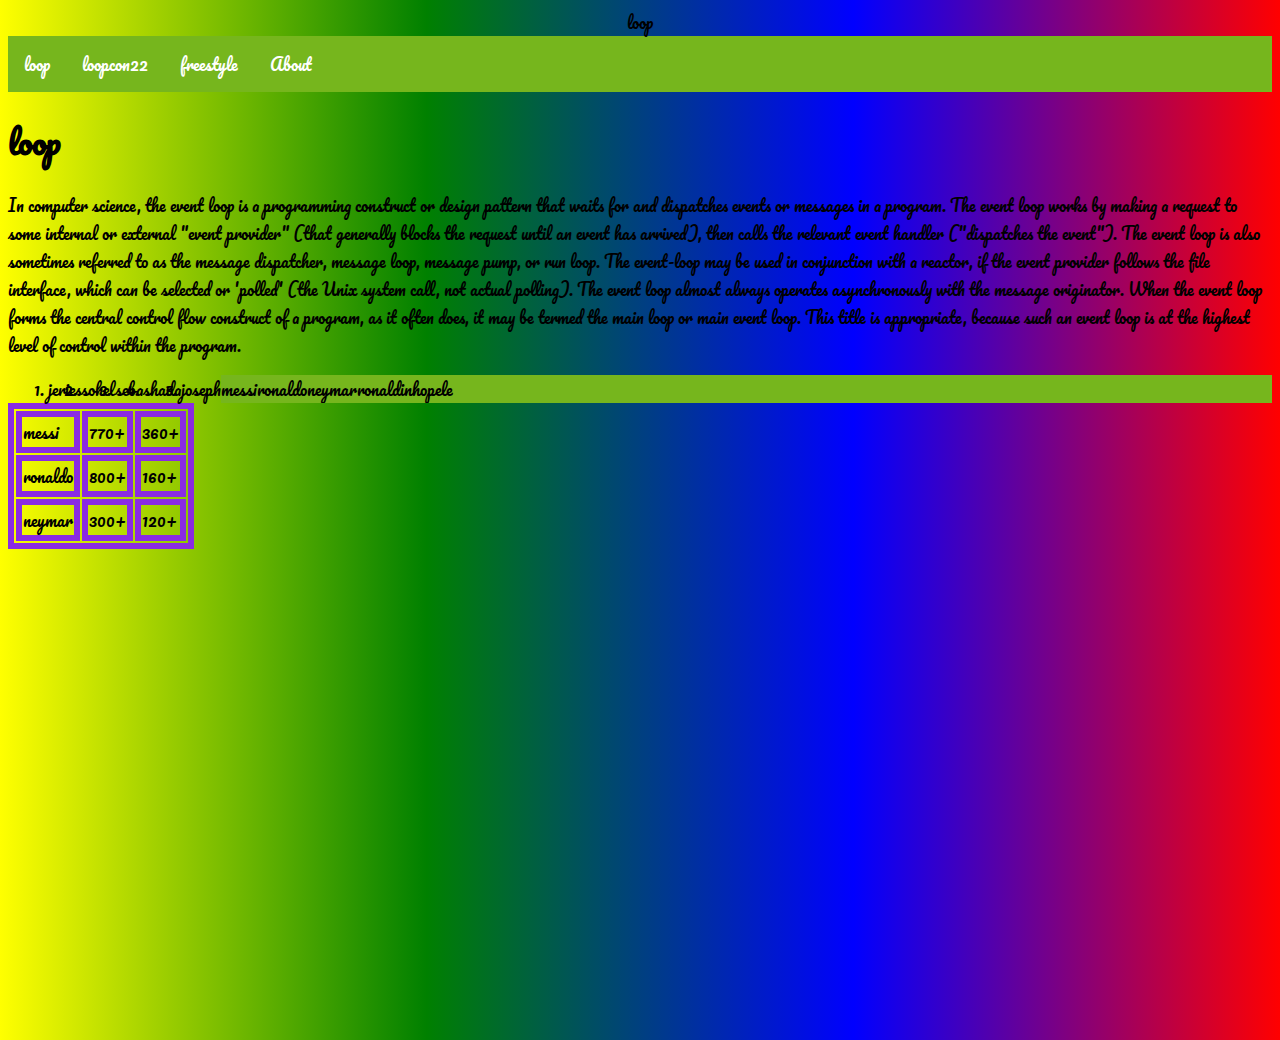
<file: index.html>
<html>
    <head>
<center>loop</center>

        <link rel="stylesheet" href="style.css">
          

        
     
       
        
        
        
    </head>
    <body>
      <ul>
        <li><a class="active" href="index.html">loop</a></li>
        <li><a href="loopcon22.html">loopcon22</a></li>
        <li><a href="freestyle.html">freestyle</a></li>
        <li><a href="my opinion of loop.html">About</a></li>
      </ul>


      



    <h1>loop</h1>
      <p>

       
        In computer science,
         the event loop is a programming construct or design pattern that waits for and dispatches events or messages in a program.
          The event loop works by making a request to some internal or external "event provider" (that generally blocks the request until an event has arrived), then calls the relevant event handler ("dispatches the event"). The event loop is also sometimes referred to as the message dispatcher, message loop, message pump, or run loop.

        The event-loop may be used in conjunction with a reactor,
         if the event provider follows the file interface,
          which can be selected or 'polled' (the Unix system call, not actual polling).
           The event loop almost always operates asynchronously with the message originator.
        
        When the event loop forms the central control flow construct of a program, as it often does, it may be termed the main loop or main event loop. This title is appropriate, because such an event loop is at the highest level of control within the program.
        </p>  
        <link rel="preconnect" href="https://fonts.googleapis.com">
<link rel="preconnect" href="https://fonts.gstatic.com" crossorigin>
<link href="https://fonts.googleapis.com/css2?family=Pacifico&display=swap" rel="stylesheet">
<ol>
<li>jeries</li>
<li>sohel</li>
<li>seba </li>
<li>shada</li>
<li>joseph</li>


</ol>
<ul>
<li>messi</li>
<li>ronaldo</li>
<li>neymar</li>
<li>ronaldinho</li>
<li>pele</li>
</ul>



<table>
<tr>
<td>
  messi
</td>
<td>
  770+

</td>
<td>
360+

</td>
</tr>
<tr>
<td>ronaldo</td>
<td>800+</td>
<td>160+</td>


</tr>

<tr>
  <td>neymar</td>
  <td>300+</td>
  <td>120+</td>
</tr>




</table>

<br>
<br>
<br>
<br> 
<br>
<br>

<iframe width="560" height="315" src="https://www.youtube.com/embed/OOvyseZM1gQ" title="YouTube video player" frameborder="0" allow="accelerometer; autoplay; clipboard-write; encrypted-media; gyroscope; picture-in-picture" allowfullscreen></iframe>

















</ul>
<body/>
        </html>
</file>
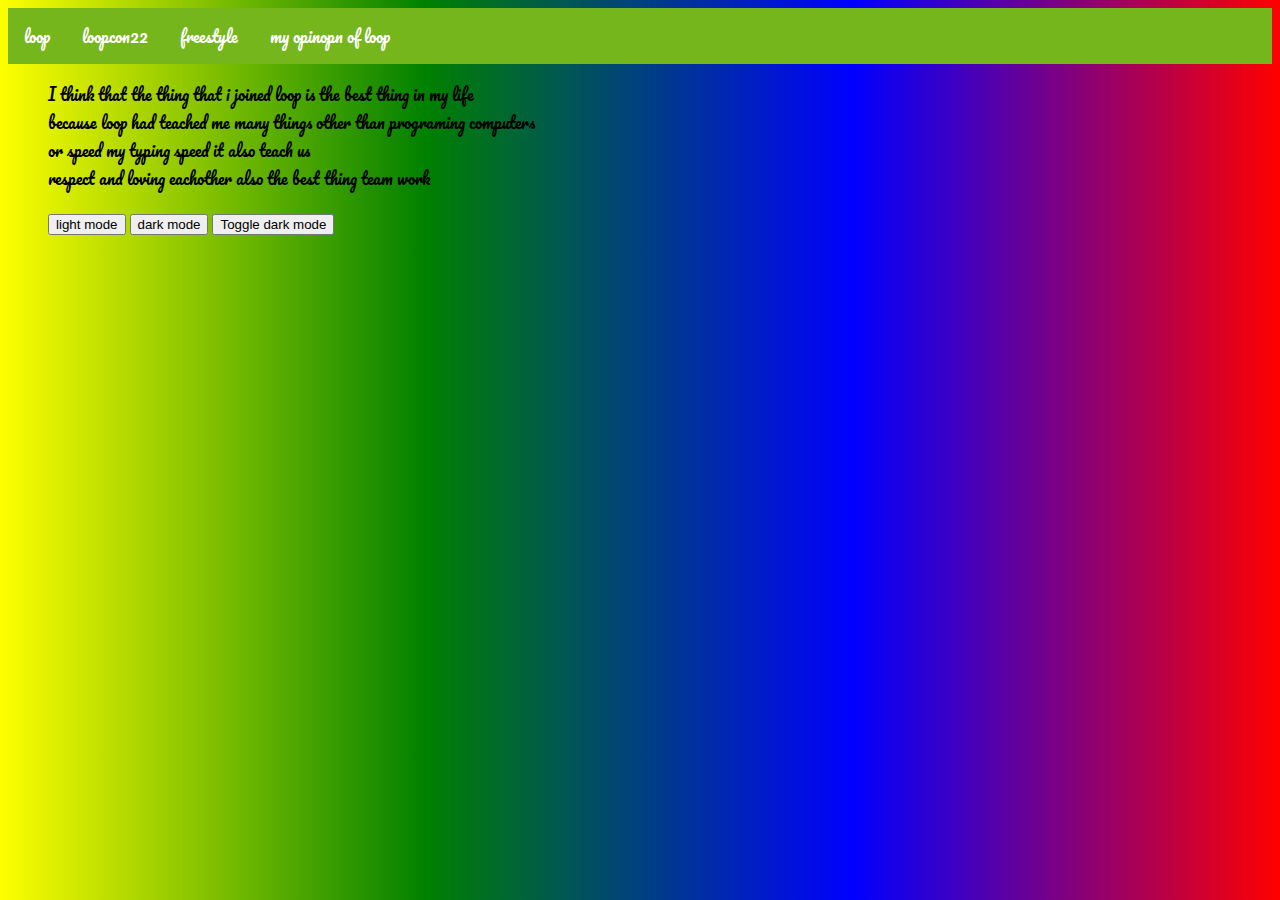
<file: my opinion of loop.html>
<!DOCTYPE html>
<html lang="en">
<head>
    <meta charset="UTF-8">
    <meta http-equiv="X-UA-Compatible" content="IE=edge">
    <meta name="viewport" content="width=device-width, initial-scale=1.0">
    <title>Document</title>
</head>
<body>
    <ul>
        <li><a class="active" href="index.html">loop</a></li>
        <li><a href="loopcon22.html">loopcon22</a></li>
        <li><a href="freestyle.html">freestyle</a></li>
        <li><a href="my opinion of loop.html">my opinopn of loop</a></li>
      </ul>
      <link rel="stylesheet" href="style.css" />
      <ol>
        <link rel="preconnect" href="https://fonts.googleapis.com" />
        <link rel="preconnect" href="https://fonts.gstatic.com" crossorigin />
        <link
          href="https://fonts.googleapis.com/css2?family=Pacifico&display=swap"
          rel="stylesheet"
    <p>
I think that the thing that i joined loop is the best thing in my life <br>
because loop had teached me many things other than programing computers <br> or speed my typing speed 
it also teach us <br> respect and loving eachother also the best thing team work

    </p>
 <button> light mode </button>
 <button>dark mode</button>
 <button onclick="myFunction()">Toggle dark mode</button>   
 
 <script>
    function myFunction() {
       document.body.style.background="red";

    }
    </script>
    
 
    
</body>
</html>
</file>
<file: style.css>
body{
  background-image: linear-gradient(to left ,red,blue,green,yellow);
        
            
    font-family: 'Pacifico', cursive;  

}
.dark-mode {
  background-color: black;
  color: white;
}
 




tr,table,td{border:6px solid blueviolet; }
ul {
    list-style-type: none;
    margin: 0;
    padding: 0;
    overflow: hidden;
    background-color: rgb(118, 182, 29);
  }
  
  li {
    float: left;
  }
  
  li a {
    display: block;
    color: white;
    text-align: center;
    padding: 14px 16px;
    text-decoration: none;
  }
  
  li a:hover {
    background-color: rgb(121, 231, 139);
  }

 img{
    height: 30%;
    width :40%;
    border-radius:50px;}
</file>
